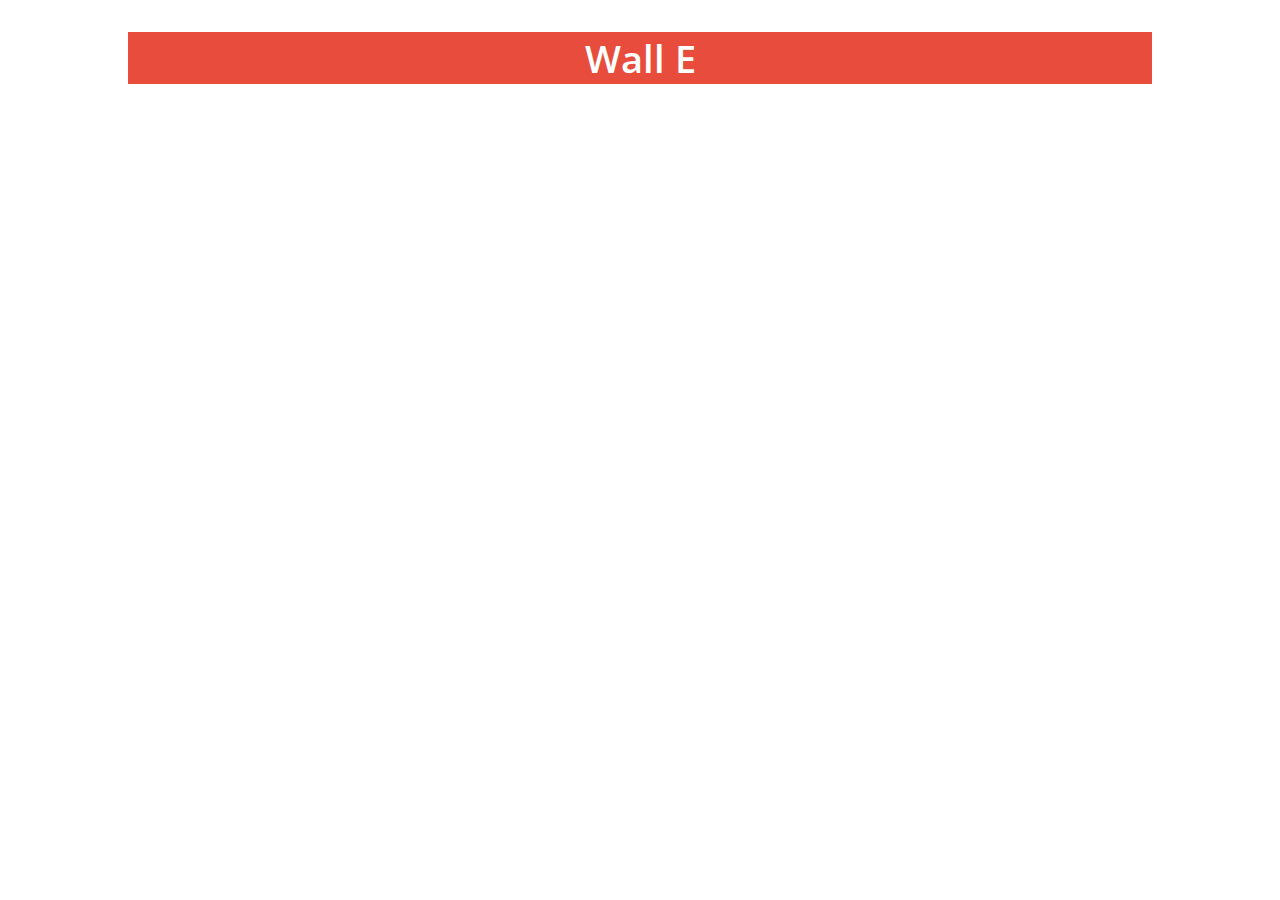
<file: index.html>
<!DOCTYPE html>
<html lang="en">
<head>
    <meta charset="UTF-8">
    <meta http-equiv="X-UA-Compatible" content="IE=edge">
    <meta name="viewport" content="width=device-width, initial-scale=1.0">

    <!-- custom style sheets -->
    <link rel="stylesheet" href="./css/variables.css">
    <link rel="stylesheet" href="./css/main.css">
    
    <title>Document</title>
</head>
<body>
    <div class="container">
        <h2>Wall E</h2>
    </div>
</body>
</html>
</file>
<file: css/variables.css>
:root{

    /* ======== Colors ========= */

    --white : #fff;
    --bkack : #000;
    --dark-gray : #454545;
    --red : #E74c3c;

    /* ======== Fonts ========= */

    --heading-font : 'open sans'; 
    --paragraph-font : 'open sans'; 

    /* ======== Font Sizes ========= */

    --heading-h1: 38px;
    --paragraph-font-size : 16px;
    
}
</file>
<file: css/main.css>
@import url('https://fonts.googleapis.com/css2?family=Open+Sans:wght@300;400;600;700;800&display=swap');
@import url('https://fonts.googleapis.com/css2?family=Montserrat:wght@100;200;300;400;500;600;700;800&family=Open+Sans:wght@300;400;600;700;800&display=swap');


body{
    padding: 0px;
    margin: 0px;
}

/* ========= Global container ================ */

.container{
    width: 80%;
    margin: 0 auto;
}

/* ====== Global hearding styles ============= */

h2{
    font-family: var(--heading-font);
    font-size: var(--heading-h1);
    background-color: var(--red);
    color: var(--white);
    text-align: center;
    font-weight: 600;

}
</file>
